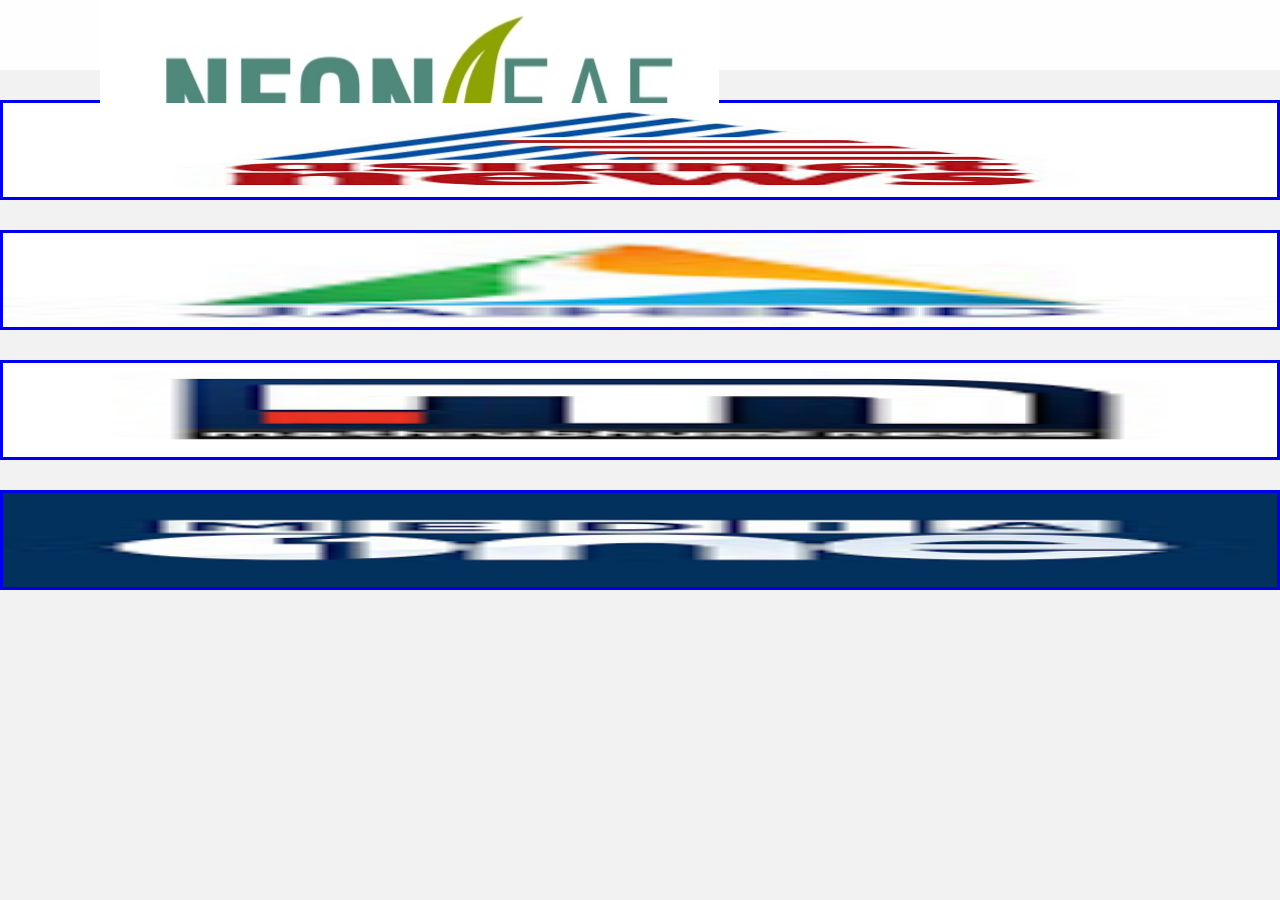
<file: news.html>
<!doctype html>
<html lang="en">

<head>
    <!-- Required meta tags -->
    <meta charset="utf-8">
    <meta name="viewport" content="width=device-width, initial-scale=1">
    <link rel="stylesheet" href="style.css">
    <!-- Bootstrap CSS -->
    <link href="https://cdn.jsdelivr.net/npm/bootstrap@5.0.1/dist/css/bootstrap.min.css" rel="stylesheet" integrity="sha384-+0n0xVW2eSR5OomGNYDnhzAbDsOXxcvSN1TPprVMTNDbiYZCxYbOOl7+AMvyTG2x" crossorigin="anonymous">

    <title>NEON LEAF</title>
</head>

<body>

    <nav>
        <div class="menu-icon">
            <span class="fas fa-bars"></span>
        </div>
        <div class="logo">
            <img src="image/1620290910829.jpg" alt="" width="100%" height="100%">
        </div>
        <div class="nav-items">

        </div>
        <div class="search-icon">
            <a href="index.html">
                <span class="fas fa-home" style="color: white;"></span></a>
        </div>
        <div class="cancel-icon">
            <span class="fas fa-times"></span>
        </div>

    </nav>

    <body>
        <div class="container">

            <div class="row">
                <div class="col-md-2 col-4">
                    <a href="news/asinet.html">
                        <div class="news_box">
                            <img src="image/asinet_logo.jpg" alt="" class="logo_news">
                        </div>
                    </a>
                </div>
                <div class="col-md-2 col-4">
                    <a href="news/jahind.html">
                        <div class="news_box">
                            <img src="image/jahind_logo.jpg" alt="" class="logo_news">
                        </div>
                    </a>
                </div>
                <div class="col-md-2 col-4">
                    <a href="news/mathrbhumi.html">
                        <div class="news_box">
                            <img src="image/mathrbhumi_logo.jpg" alt="" class="logo_news">
                        </div>
                    </a>
                </div>
                <div class="col-md-2 col-4">
                    <a href="news/mediaone.html">
                        <div class="news_box">
                            <img src="image/medione_logo.jpg" alt="" class="logo_news">
                        </div>
                    </a>
                </div>

            </div>
        </div>
        <style>
            .news_box {
                height: 100px;
                margin-top: 30px;
                border: solid;
            }
            
            .logo_news {
                width: 100%;
                height: 100%;
            }
        </style>

        <!-- Option 1: Bootstrap Bundle with Popper -->
        <script src="https://cdn.jsdelivr.net/npm/bootstrap@5.0.1/dist/js/bootstrap.bundle.min.js" integrity="sha384-gtEjrD/SeCtmISkJkNUaaKMoLD0//ElJ19smozuHV6z3Iehds+3Ulb9Bn9Plx0x4" crossorigin="anonymous"></script>

        <!-- Option 2: Separate Popper and Bootstrap JS -->
        <!--
    <script src="https://cdn.jsdelivr.net/npm/@popperjs/core@2.9.2/dist/umd/popper.min.js" integrity="sha384-IQsoLXl5PILFhosVNubq5LC7Qb9DXgDA9i+tQ8Zj3iwWAwPtgFTxbJ8NT4GN1R8p" crossorigin="anonymous"></script>
    <script src="https://cdn.jsdelivr.net/npm/bootstrap@5.0.1/dist/js/bootstrap.min.js" integrity="sha384-Atwg2Pkwv9vp0ygtn1JAojH0nYbwNJLPhwyoVbhoPwBhjQPR5VtM2+xf0Uwh9KtT" crossorigin="anonymous"></script>
    -->
    </body>

</html>
</file>
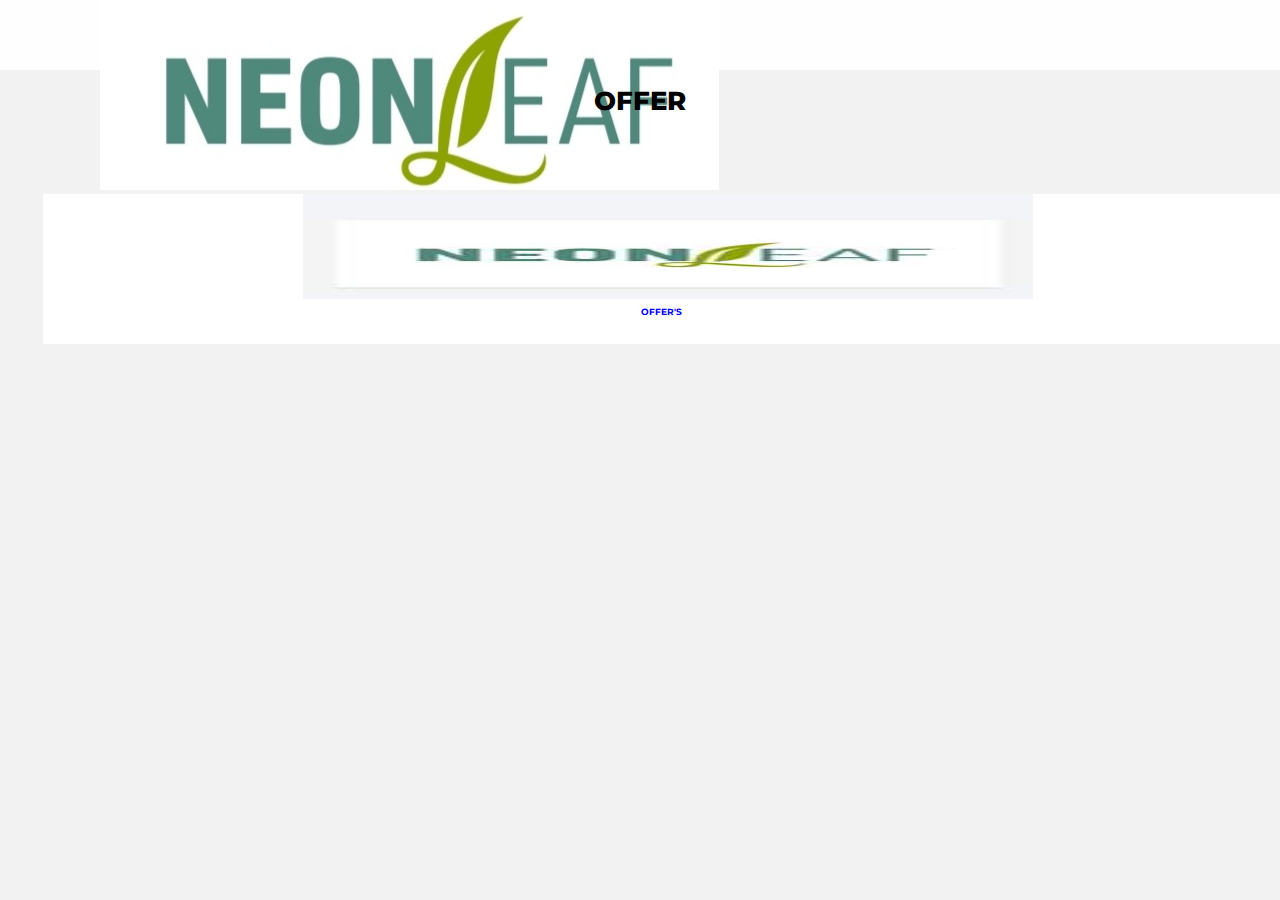
<file: offer.html>
<!doctype html>
<html lang="en">

<head>
    <!-- Required meta tags -->
    <meta charset="utf-8">
    <meta name="viewport" content="width=device-width, initial-scale=1">
    <link rel="stylesheet" href="style.css">
    <!-- Bootstrap CSS -->
    <link href="https://cdn.jsdelivr.net/npm/bootstrap@5.0.1/dist/css/bootstrap.min.css" rel="stylesheet" integrity="sha384-+0n0xVW2eSR5OomGNYDnhzAbDsOXxcvSN1TPprVMTNDbiYZCxYbOOl7+AMvyTG2x" crossorigin="anonymous">

    <title>NEON LEAF</title>
</head>

<body>

    <nav>
        <div class="menu-icon">
            <span class="fas fa-bars"></span>
        </div>
        <div class="logo">
            <img src="image/1620290910829.jpg" alt="" width="100%" height="100%">
        </div>
        <div class="nav-items">

        </div>
        <div class="search-icon">
            <a href="index.html">
                <span class="fas fa-home" style="color: white;"></span></a>
        </div>
        <div class="cancel-icon">
            <span class="fas fa-times"></span>
        </div>

    </nav>

    <div class="demo" style="height: 15px;">
        <!--This div for manage height-->
    </div>

    <div class="container">
        <div class="row">
            <h1 class="head">OFFER</h1>
            <div class="col-md-2 col-3 test  ">
                <a href="https://www.facebook.com/NEON-LEAF-101359108854554/">
                    <div class="icon-box">
                        <img src="image/197637191_101369512186847_5839477379961077277_n.jpg" alt="" class="logo_icon">
                    </div>
                    <h1 class="head_icon">OFFER'S</h1>
                </a>
            </div>


        </div>

    </div>
    <script>
        const menuBtn = document.querySelector(".menu-icon span");
        const searchBtn = document.querySelector(".search-icon");
        const cancelBtn = document.querySelector(".cancel-icon");
        const items = document.querySelector(".nav-items");
        const form = document.querySelector("form");
        menuBtn.onclick = () => {
            items.classList.add("active");
            menuBtn.classList.add("hide");
            searchBtn.classList.add("hide");
            cancelBtn.classList.add("show");
        }
        cancelBtn.onclick = () => {
            items.classList.remove("active");
            menuBtn.classList.remove("hide");
            searchBtn.classList.remove("hide");
            cancelBtn.classList.remove("show");
            form.classList.remove("active");
            cancelBtn.style.color = "#ff3d00";
        }
        searchBtn.onclick = () => {
            form.classList.add("active");
            searchBtn.classList.add("hide");
            cancelBtn.classList.add("show");
        }
    </script>


    <style>
        .head {
            font-size: 26px;
            font-weight: 800;
            text-align: center;
            padding-bottom: 15px;
        }
        
        .box {
            height: 51px;
            width: 100%;
            background-color: white;
            margin: 7px;
        }
        
        .bg-all {
            height: 65px;
            width: 100%;
            background: black;
        }
        
        .test {
            background-color: white;
            height: 150px;
            margin-left: 43px;
            margin-bottom: 42px;
        }
        
        a {
            text-decoration: none;
            color: blue;
        }
        
        .icon-box {
            height: 70%;
            margin-top: 5%;
            background-color: yellow;
            width: 59%;
            margin-left: 21%;
        }
        
        .logo_icon {
            width: 100%;
            height: 100%;
        }
        
        .head_icon {
            font-size: 9px;
            margin-top: 7px;
            text-align: center;
        }
        
        @media (max-width: 700px) {
            .test {
                margin-left: 3px;
                margin-bottom: 20px;
                height: 90px;
            }
            .col-3 {
                width: 24%;
            }
            .icon-box {
                height: 63%;
                margin-top: 5%;
                width: 100%;
                margin-left: 0;
            }
        }
    </style>
    <!-- Option 1: Bootstrap Bundle with Popper -->
    <script src="https://cdn.jsdelivr.net/npm/bootstrap@5.0.1/dist/js/bootstrap.bundle.min.js" integrity="sha384-gtEjrD/SeCtmISkJkNUaaKMoLD0//ElJ19smozuHV6z3Iehds+3Ulb9Bn9Plx0x4" crossorigin="anonymous"></script>

    <!-- Option 2: Separate Popper and Bootstrap JS -->
    <!--
    <script src="https://cdn.jsdelivr.net/npm/@popperjs/core@2.9.2/dist/umd/popper.min.js" integrity="sha384-IQsoLXl5PILFhosVNubq5LC7Qb9DXgDA9i+tQ8Zj3iwWAwPtgFTxbJ8NT4GN1R8p" crossorigin="anonymous"></script>
    <script src="https://cdn.jsdelivr.net/npm/bootstrap@5.0.1/dist/js/bootstrap.min.js" integrity="sha384-Atwg2Pkwv9vp0ygtn1JAojH0nYbwNJLPhwyoVbhoPwBhjQPR5VtM2+xf0Uwh9KtT" crossorigin="anonymous"></script>
    -->
</body>

</html>
</file>
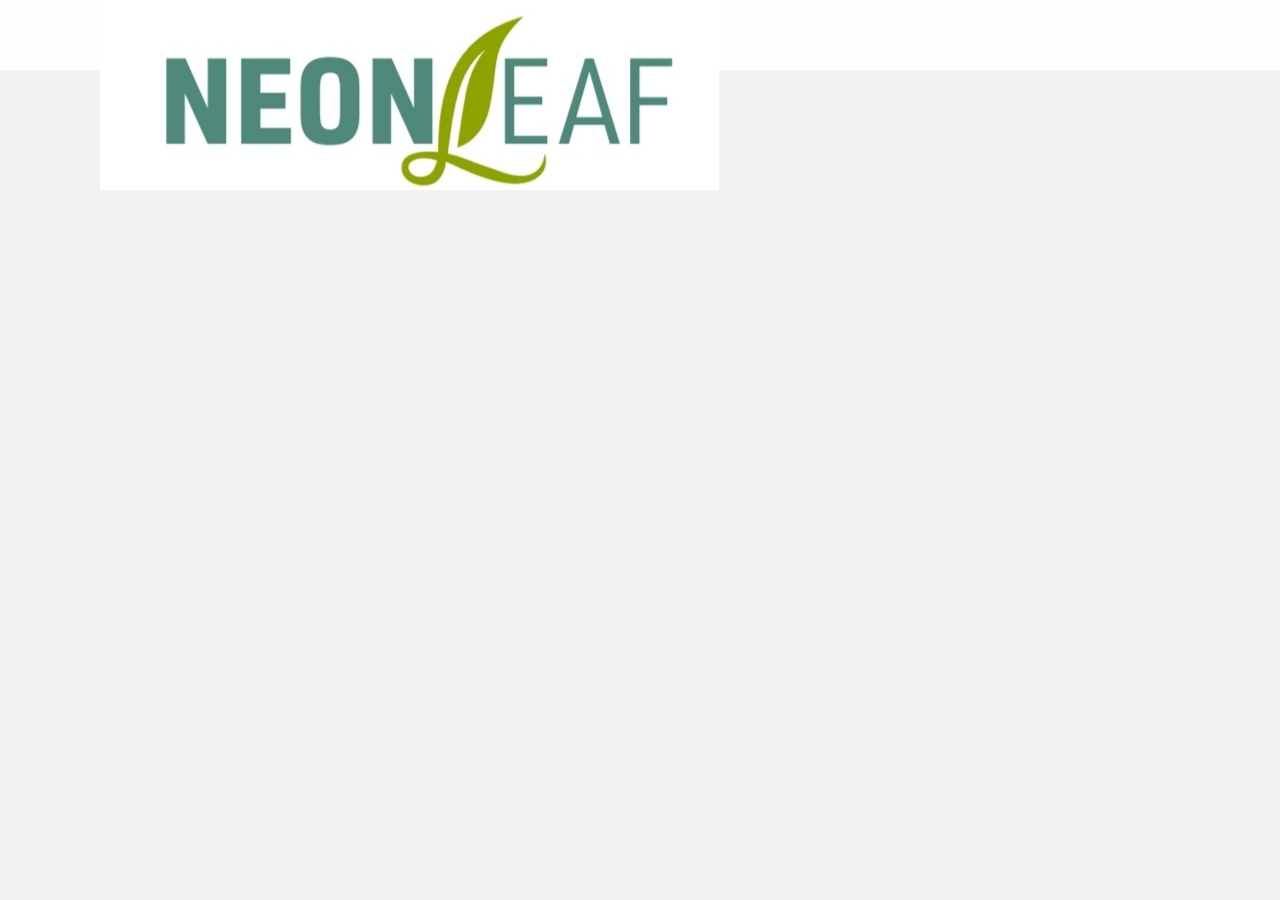
<file: news/asinet.html>
<!doctype html>
<html lang="en">

<head>
    <!-- Required meta tags -->
    <meta charset="utf-8">
    <meta name="viewport" content="width=device-width, initial-scale=1">
    <link rel="stylesheet" href="../style.css">
    <!-- Bootstrap CSS -->
    <link href="https://cdn.jsdelivr.net/npm/bootstrap@5.0.1/dist/css/bootstrap.min.css" rel="stylesheet" integrity="sha384-+0n0xVW2eSR5OomGNYDnhzAbDsOXxcvSN1TPprVMTNDbiYZCxYbOOl7+AMvyTG2x" crossorigin="anonymous">

    <title>NEON LEAF</title>
</head>

<body>

    <nav>
        <div class="menu-icon">
            <span class="fas fa-bars"></span>
        </div>
        <div class="logo">
            <img src="../image/1620290910829.jpg" alt="" width="100%" height="100%">
        </div>
        <div class="nav-items">

        </div>
        <div class="search-icon">
            <a href="../index.html">
                <span class="fas fa-home" style="color: white;"></span></a>
        </div>
        <div class="cancel-icon">
            <span class="fas fa-times"></span>
        </div>

    </nav>
    <section>
        <div class="container">
            <iframe width="100%" height="300px" src="https://www.youtube.com/embed/JstrU2QnMY0" title="YouTube video player" frameborder="0" allow="accelerometer; autoplay; clipboard-write; encrypted-media; gyroscope; picture-in-picture" allowfullscreen></iframe>
        </div>
    </section>
    <script>
        const menuBtn = document.querySelector(".menu-icon span");
        const searchBtn = document.querySelector(".search-icon");
        const cancelBtn = document.querySelector(".cancel-icon");
        const items = document.querySelector(".nav-items");
        const form = document.querySelector("form");
        menuBtn.onclick = () => {
            items.classList.add("active");
            menuBtn.classList.add("hide");
            searchBtn.classList.add("hide");
            cancelBtn.classList.add("show");
        }
        cancelBtn.onclick = () => {
            items.classList.remove("active");
            menuBtn.classList.remove("hide");
            searchBtn.classList.remove("hide");
            cancelBtn.classList.remove("show");
            form.classList.remove("active");
            cancelBtn.style.color = "#ff3d00";
        }
        searchBtn.onclick = () => {
            form.classList.add("active");
            searchBtn.classList.add("hide");
            cancelBtn.classList.add("show");
        }
    </script>


    <style>
        .head {
            font-size: 26px;
            font-weight: 800;
            text-align: center;
            padding-bottom: 15px;
        }
        
        .box {
            height: 51px;
            width: 100%;
            background-color: white;
            margin: 7px;
        }
        
        .bg-all {
            height: 65px;
            width: 100%;
            background: black;
        }
        
        .test {
            background-color: white;
            height: 150px;
            margin-left: 43px;
            margin-bottom: 42px;
        }
        
        a {
            text-decoration: none;
            color: blue;
        }
        
        .icon-box {
            height: 70%;
            margin-top: 5%;
            background-color: yellow;
            width: 59%;
            margin-left: 21%;
        }
        
        .logo_icon {
            width: 100%;
            height: 100%;
        }
        
        .head_icon {
            font-size: 9px;
            margin-top: 7px;
            text-align: center;
        }
        
        @media (max-width: 700px) {
            .test {
                margin-left: 3px;
                margin-bottom: 20px;
                height: 90px;
            }
            .col-3 {
                width: 24%;
            }
            .icon-box {
                height: 63%;
                margin-top: 5%;
                width: 100%;
                margin-left: 0;
            }
        }
    </style>
    <!-- Option 1: Bootstrap Bundle with Popper -->
    <script src="https://cdn.jsdelivr.net/npm/bootstrap@5.0.1/dist/js/bootstrap.bundle.min.js" integrity="sha384-gtEjrD/SeCtmISkJkNUaaKMoLD0//ElJ19smozuHV6z3Iehds+3Ulb9Bn9Plx0x4" crossorigin="anonymous"></script>

    <!-- Option 2: Separate Popper and Bootstrap JS -->
    <!--
    <script src="https://cdn.jsdelivr.net/npm/@popperjs/core@2.9.2/dist/umd/popper.min.js" integrity="sha384-IQsoLXl5PILFhosVNubq5LC7Qb9DXgDA9i+tQ8Zj3iwWAwPtgFTxbJ8NT4GN1R8p" crossorigin="anonymous"></script>
    <script src="https://cdn.jsdelivr.net/npm/bootstrap@5.0.1/dist/js/bootstrap.min.js" integrity="sha384-Atwg2Pkwv9vp0ygtn1JAojH0nYbwNJLPhwyoVbhoPwBhjQPR5VtM2+xf0Uwh9KtT" crossorigin="anonymous"></script>
    -->
</body>

</html>
</file>
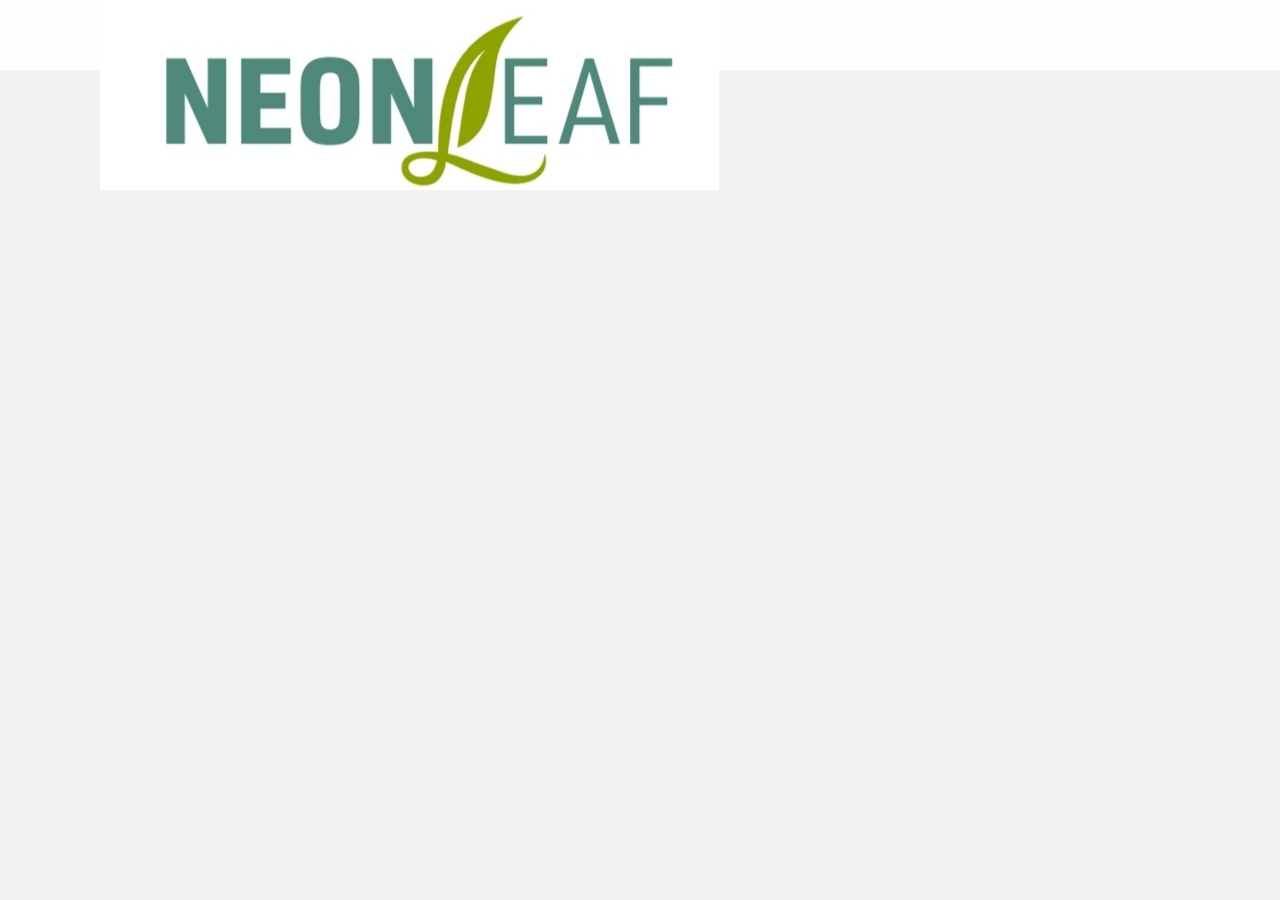
<file: news/jahind.html>
<!doctype html>
<html lang="en">

<head>
    <!-- Required meta tags -->
    <meta charset="utf-8">
    <meta name="viewport" content="width=device-width, initial-scale=1">
    <link rel="stylesheet" href="../style.css">
    <!-- Bootstrap CSS -->
    <link href="https://cdn.jsdelivr.net/npm/bootstrap@5.0.1/dist/css/bootstrap.min.css" rel="stylesheet" integrity="sha384-+0n0xVW2eSR5OomGNYDnhzAbDsOXxcvSN1TPprVMTNDbiYZCxYbOOl7+AMvyTG2x" crossorigin="anonymous">

    <title>NEON LEAF</title>
</head>

<body>

    <nav>
        <div class="menu-icon">
            <span class="fas fa-bars"></span>
        </div>
        <div class="logo">
            <img src="../image/1620290910829.jpg" alt="" width="100%" height="100%">
        </div>
        <div class="nav-items">

        </div>
        <div class="search-icon">
            <a href="../index.html">
                <span class="fas fa-home" style="color: white;"></span></a>
        </div>
        <div class="cancel-icon">
            <span class="fas fa-times"></span>
        </div>

    </nav>
    <section>
        <div class="container">
            <iframe width="100%" height="300px" src="https://www.youtube.com/embed/8kmvW4sRWbY" title="YouTube video player" frameborder="0" allow="accelerometer; autoplay; clipboard-write; encrypted-media; gyroscope; picture-in-picture" allowfullscreen></iframe>
        </div>
    </section>
    <script>
        const menuBtn = document.querySelector(".menu-icon span");
        const searchBtn = document.querySelector(".search-icon");
        const cancelBtn = document.querySelector(".cancel-icon");
        const items = document.querySelector(".nav-items");
        const form = document.querySelector("form");
        menuBtn.onclick = () => {
            items.classList.add("active");
            menuBtn.classList.add("hide");
            searchBtn.classList.add("hide");
            cancelBtn.classList.add("show");
        }
        cancelBtn.onclick = () => {
            items.classList.remove("active");
            menuBtn.classList.remove("hide");
            searchBtn.classList.remove("hide");
            cancelBtn.classList.remove("show");
            form.classList.remove("active");
            cancelBtn.style.color = "#ff3d00";
        }
        searchBtn.onclick = () => {
            form.classList.add("active");
            searchBtn.classList.add("hide");
            cancelBtn.classList.add("show");
        }
    </script>


    <style>
        .head {
            font-size: 26px;
            font-weight: 800;
            text-align: center;
            padding-bottom: 15px;
        }
        
        .box {
            height: 51px;
            width: 100%;
            background-color: white;
            margin: 7px;
        }
        
        .bg-all {
            height: 65px;
            width: 100%;
            background: black;
        }
        
        .test {
            background-color: white;
            height: 150px;
            margin-left: 43px;
            margin-bottom: 42px;
        }
        
        a {
            text-decoration: none;
            color: blue;
        }
        
        .icon-box {
            height: 70%;
            margin-top: 5%;
            background-color: yellow;
            width: 59%;
            margin-left: 21%;
        }
        
        .logo_icon {
            width: 100%;
            height: 100%;
        }
        
        .head_icon {
            font-size: 9px;
            margin-top: 7px;
            text-align: center;
        }
        
        @media (max-width: 700px) {
            .test {
                margin-left: 3px;
                margin-bottom: 20px;
                height: 90px;
            }
            .col-3 {
                width: 24%;
            }
            .icon-box {
                height: 63%;
                margin-top: 5%;
                width: 100%;
                margin-left: 0;
            }
        }
    </style>
    <!-- Option 1: Bootstrap Bundle with Popper -->
    <script src="https://cdn.jsdelivr.net/npm/bootstrap@5.0.1/dist/js/bootstrap.bundle.min.js" integrity="sha384-gtEjrD/SeCtmISkJkNUaaKMoLD0//ElJ19smozuHV6z3Iehds+3Ulb9Bn9Plx0x4" crossorigin="anonymous"></script>

    <!-- Option 2: Separate Popper and Bootstrap JS -->
    <!--
    <script src="https://cdn.jsdelivr.net/npm/@popperjs/core@2.9.2/dist/umd/popper.min.js" integrity="sha384-IQsoLXl5PILFhosVNubq5LC7Qb9DXgDA9i+tQ8Zj3iwWAwPtgFTxbJ8NT4GN1R8p" crossorigin="anonymous"></script>
    <script src="https://cdn.jsdelivr.net/npm/bootstrap@5.0.1/dist/js/bootstrap.min.js" integrity="sha384-Atwg2Pkwv9vp0ygtn1JAojH0nYbwNJLPhwyoVbhoPwBhjQPR5VtM2+xf0Uwh9KtT" crossorigin="anonymous"></script>
    -->
</body>

</html>
</file>
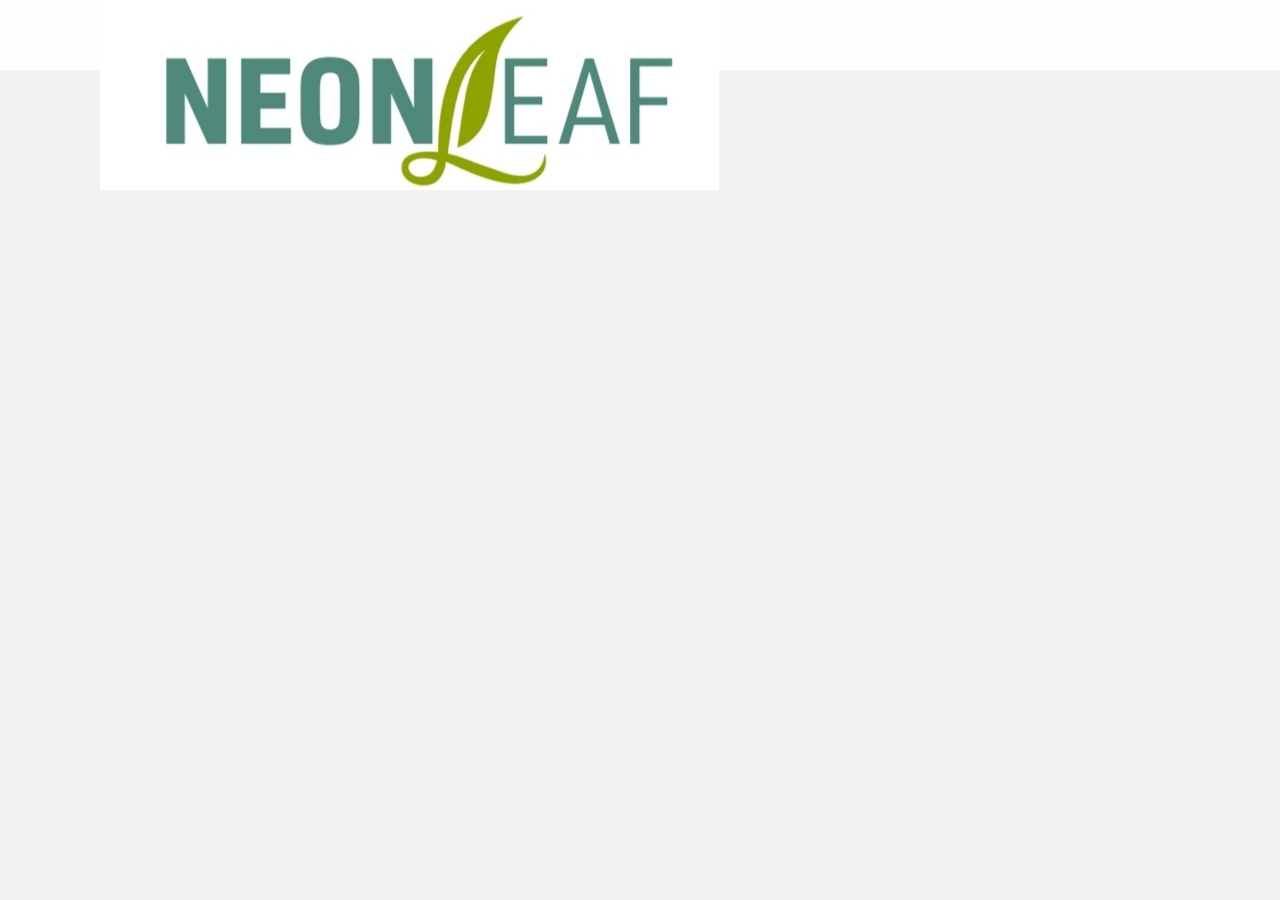
<file: news/mathrbhumi.html>
<!doctype html>
<html lang="en">

<head>
    <!-- Required meta tags -->
    <meta charset="utf-8">
    <meta name="viewport" content="width=device-width, initial-scale=1">
    <link rel="stylesheet" href="../style.css">
    <!-- Bootstrap CSS -->
    <link href="https://cdn.jsdelivr.net/npm/bootstrap@5.0.1/dist/css/bootstrap.min.css" rel="stylesheet" integrity="sha384-+0n0xVW2eSR5OomGNYDnhzAbDsOXxcvSN1TPprVMTNDbiYZCxYbOOl7+AMvyTG2x" crossorigin="anonymous">

    <title>NEON LEAF</title>
</head>

<body>

    <nav>
        <div class="menu-icon">
            <span class="fas fa-bars"></span>
        </div>
        <div class="logo">
            <img src="../image/1620290910829.jpg" alt="" width="100%" height="100%">
        </div>
        <div class="nav-items">

        </div>
        <div class="search-icon">
            <a href="../index.html">
                <span class="fas fa-home" style="color: white;"></span></a>
        </div>
        <div class="cancel-icon">
            <span class="fas fa-times"></span>
        </div>

    </nav>
    <section>
        <div class="container">
            <iframe width="100%" height="300px" src="https://www.youtube.com/embed/z3EoIQAKJ5c" title="YouTube video player" frameborder="0" allow="accelerometer; autoplay; clipboard-write; encrypted-media; gyroscope; picture-in-picture" allowfullscreen></iframe>
        </div>
    </section>
    <script>
        const menuBtn = document.querySelector(".menu-icon span");
        const searchBtn = document.querySelector(".search-icon");
        const cancelBtn = document.querySelector(".cancel-icon");
        const items = document.querySelector(".nav-items");
        const form = document.querySelector("form");
        menuBtn.onclick = () => {
            items.classList.add("active");
            menuBtn.classList.add("hide");
            searchBtn.classList.add("hide");
            cancelBtn.classList.add("show");
        }
        cancelBtn.onclick = () => {
            items.classList.remove("active");
            menuBtn.classList.remove("hide");
            searchBtn.classList.remove("hide");
            cancelBtn.classList.remove("show");
            form.classList.remove("active");
            cancelBtn.style.color = "#ff3d00";
        }
        searchBtn.onclick = () => {
            form.classList.add("active");
            searchBtn.classList.add("hide");
            cancelBtn.classList.add("show");
        }
    </script>


    <style>
        .head {
            font-size: 26px;
            font-weight: 800;
            text-align: center;
            padding-bottom: 15px;
        }
        
        .box {
            height: 51px;
            width: 100%;
            background-color: white;
            margin: 7px;
        }
        
        .bg-all {
            height: 65px;
            width: 100%;
            background: black;
        }
        
        .test {
            background-color: white;
            height: 150px;
            margin-left: 43px;
            margin-bottom: 42px;
        }
        
        a {
            text-decoration: none;
            color: blue;
        }
        
        .icon-box {
            height: 70%;
            margin-top: 5%;
            background-color: yellow;
            width: 59%;
            margin-left: 21%;
        }
        
        .logo_icon {
            width: 100%;
            height: 100%;
        }
        
        .head_icon {
            font-size: 9px;
            margin-top: 7px;
            text-align: center;
        }
        
        @media (max-width: 700px) {
            .test {
                margin-left: 3px;
                margin-bottom: 20px;
                height: 90px;
            }
            .col-3 {
                width: 24%;
            }
            .icon-box {
                height: 63%;
                margin-top: 5%;
                width: 100%;
                margin-left: 0;
            }
        }
    </style>
    <!-- Option 1: Bootstrap Bundle with Popper -->
    <script src="https://cdn.jsdelivr.net/npm/bootstrap@5.0.1/dist/js/bootstrap.bundle.min.js" integrity="sha384-gtEjrD/SeCtmISkJkNUaaKMoLD0//ElJ19smozuHV6z3Iehds+3Ulb9Bn9Plx0x4" crossorigin="anonymous"></script>

    <!-- Option 2: Separate Popper and Bootstrap JS -->
    <!--
    <script src="https://cdn.jsdelivr.net/npm/@popperjs/core@2.9.2/dist/umd/popper.min.js" integrity="sha384-IQsoLXl5PILFhosVNubq5LC7Qb9DXgDA9i+tQ8Zj3iwWAwPtgFTxbJ8NT4GN1R8p" crossorigin="anonymous"></script>
    <script src="https://cdn.jsdelivr.net/npm/bootstrap@5.0.1/dist/js/bootstrap.min.js" integrity="sha384-Atwg2Pkwv9vp0ygtn1JAojH0nYbwNJLPhwyoVbhoPwBhjQPR5VtM2+xf0Uwh9KtT" crossorigin="anonymous"></script>
    -->
</body>

</html>
</file>
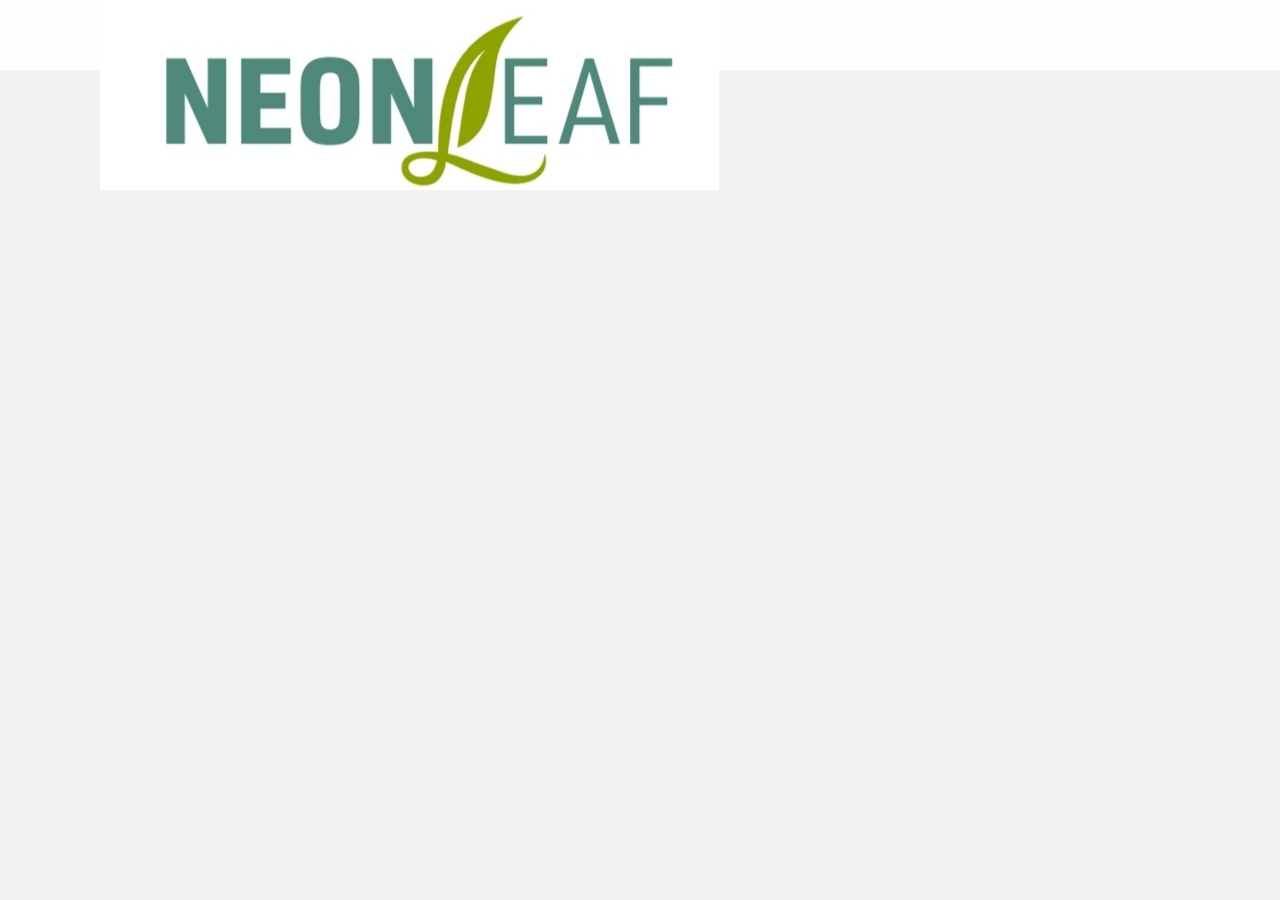
<file: news/mediaone.html>
<!doctype html>
<html lang="en">

<head>
    <!-- Required meta tags -->
    <meta charset="utf-8">
    <meta name="viewport" content="width=device-width, initial-scale=1">
    <link rel="stylesheet" href="../style.css">
    <!-- Bootstrap CSS -->
    <link href="https://cdn.jsdelivr.net/npm/bootstrap@5.0.1/dist/css/bootstrap.min.css" rel="stylesheet" integrity="sha384-+0n0xVW2eSR5OomGNYDnhzAbDsOXxcvSN1TPprVMTNDbiYZCxYbOOl7+AMvyTG2x" crossorigin="anonymous">

    <title>NEON LEAF</title>
</head>

<body>

    <nav>
        <div class="menu-icon">
            <span class="fas fa-bars"></span>
        </div>
        <div class="logo">
            <img src="../image/1620290910829.jpg" alt="" width="100%" height="100%">
        </div>
        <div class="nav-items">

        </div>
        <div class="search-icon">
            <a href="../index.html">
                <span class="fas fa-home" style="color: white;"></span></a>
        </div>
        <div class="cancel-icon">
            <span class="fas fa-times"></span>
        </div>

    </nav>
    <section>
        <div class="container">
            <iframe width="100%" height="300px" src="https://www.youtube.com/embed/d1iwUB9YFnA" title="YouTube video player" frameborder="0" allow="accelerometer; autoplay; clipboard-write; encrypted-media; gyroscope; picture-in-picture" allowfullscreen></iframe>
        </div>
    </section>
    <script>
        const menuBtn = document.querySelector(".menu-icon span");
        const searchBtn = document.querySelector(".search-icon");
        const cancelBtn = document.querySelector(".cancel-icon");
        const items = document.querySelector(".nav-items");
        const form = document.querySelector("form");
        menuBtn.onclick = () => {
            items.classList.add("active");
            menuBtn.classList.add("hide");
            searchBtn.classList.add("hide");
            cancelBtn.classList.add("show");
        }
        cancelBtn.onclick = () => {
            items.classList.remove("active");
            menuBtn.classList.remove("hide");
            searchBtn.classList.remove("hide");
            cancelBtn.classList.remove("show");
            form.classList.remove("active");
            cancelBtn.style.color = "#ff3d00";
        }
        searchBtn.onclick = () => {
            form.classList.add("active");
            searchBtn.classList.add("hide");
            cancelBtn.classList.add("show");
        }
    </script>


    <style>
        .head {
            font-size: 26px;
            font-weight: 800;
            text-align: center;
            padding-bottom: 15px;
        }
        
        .box {
            height: 51px;
            width: 100%;
            background-color: white;
            margin: 7px;
        }
        
        .bg-all {
            height: 65px;
            width: 100%;
            background: black;
        }
        
        .test {
            background-color: white;
            height: 150px;
            margin-left: 43px;
            margin-bottom: 42px;
        }
        
        a {
            text-decoration: none;
            color: blue;
        }
        
        .icon-box {
            height: 70%;
            margin-top: 5%;
            background-color: yellow;
            width: 59%;
            margin-left: 21%;
        }
        
        .logo_icon {
            width: 100%;
            height: 100%;
        }
        
        .head_icon {
            font-size: 9px;
            margin-top: 7px;
            text-align: center;
        }
        
        @media (max-width: 700px) {
            .test {
                margin-left: 3px;
                margin-bottom: 20px;
                height: 90px;
            }
            .col-3 {
                width: 24%;
            }
            .icon-box {
                height: 63%;
                margin-top: 5%;
                width: 100%;
                margin-left: 0;
            }
        }
    </style>
    <!-- Option 1: Bootstrap Bundle with Popper -->
    <script src="https://cdn.jsdelivr.net/npm/bootstrap@5.0.1/dist/js/bootstrap.bundle.min.js" integrity="sha384-gtEjrD/SeCtmISkJkNUaaKMoLD0//ElJ19smozuHV6z3Iehds+3Ulb9Bn9Plx0x4" crossorigin="anonymous"></script>

    <!-- Option 2: Separate Popper and Bootstrap JS -->
    <!--
    <script src="https://cdn.jsdelivr.net/npm/@popperjs/core@2.9.2/dist/umd/popper.min.js" integrity="sha384-IQsoLXl5PILFhosVNubq5LC7Qb9DXgDA9i+tQ8Zj3iwWAwPtgFTxbJ8NT4GN1R8p" crossorigin="anonymous"></script>
    <script src="https://cdn.jsdelivr.net/npm/bootstrap@5.0.1/dist/js/bootstrap.min.js" integrity="sha384-Atwg2Pkwv9vp0ygtn1JAojH0nYbwNJLPhwyoVbhoPwBhjQPR5VtM2+xf0Uwh9KtT" crossorigin="anonymous"></script>
    -->
</body>

</html>
</file>
<file: style.css>
@import url('https://fonts.googleapis.com/css?family=Montserrat:400,500,600,700&display=swap');
* {
    margin: 0;
    padding: 0;
    outline: none;
    box-sizing: border-box;
    font-family: 'Montserrat', sans-serif;
}

body {
    background: #f2f2f2;
}

nav {
    background: #fefefe;
    display: flex;
    flex-wrap: wrap;
    align-items: center;
    justify-content: space-between;
    height: 70px;
    padding: 0 100px;
}

nav .logo {
    color: #fff;
    font-size: 30px;
    font-weight: 600;
    letter-spacing: -1px;
}

nav .nav-items {
    display: flex;
    flex: 1;
    padding: 0 0 0 40px;
}

nav .nav-items li {
    list-style: none;
    padding: 0 15px;
}

nav .nav-items li a {
    color: #fff;
    font-size: 18px;
    font-weight: 500;
    text-decoration: none;
}

nav .nav-items li a:hover {
    color: #ff3d00;
}

nav form {
    display: flex;
    height: 40px;
    padding: 2px;
    background: #1e232b;
    min-width: 18%!important;
    border-radius: 2px;
    border: 1px solid rgba(155, 155, 155, 0.2);
}

nav form .search-data {
    width: 100%;
    height: 100%;
    padding: 0 10px;
    color: #fff;
    font-size: 17px;
    border: none;
    font-weight: 500;
    background: none;
}

nav form button {
    padding: 0 15px;
    color: #fff;
    font-size: 17px;
    background: #ff3d00;
    border: none;
    border-radius: 2px;
    cursor: pointer;
}

nav form button:hover {
    background: #e63600;
}

nav .menu-icon,
nav .cancel-icon,
nav .search-icon {
    width: 40px;
    text-align: center;
    margin: 0 50px;
    font-size: 18px;
    color: #fff;
    cursor: pointer;
    display: none;
}

nav .menu-icon span,
nav .cancel-icon,
nav .search-icon {
    display: none;
}

@media (max-width: 1245px) {
    nav {
        padding: 0 50px;
    }
}

@media (max-width: 1140px) {
    nav {
        padding: 0px;
    }
    nav .logo {
        flex: 2;
        text-align: center;
        font-size: 15px;
    }
    nav .nav-items {
        position: fixed;
        z-index: 99;
        top: 70px;
        width: 100%;
        left: -100%;
        height: 100%;
        padding: 10px 50px 0 50px;
        text-align: center;
        background: #14181f;
        display: inline-block;
        transition: left 0.3s ease;
    }
    nav .nav-items.active {
        left: 0px;
    }
    nav .nav-items li {
        line-height: 40px;
        margin: 30px 0;
    }
    nav .nav-items li a {
        font-size: 20px;
    }
    nav form {
        position: absolute;
        top: 80px;
        right: 50px;
        opacity: 0;
        pointer-events: none;
        transition: top 0.3s ease, opacity 0.1s ease;
    }
    nav form.active {
        top: 95px;
        opacity: 1;
        pointer-events: auto;
    }
    nav form:before {
        position: absolute;
        content: "";
        top: -13px;
        right: 0px;
        width: 0;
        height: 0;
        z-index: -1;
        border: 10px solid transparent;
        border-bottom-color: #1e232b;
        margin: -20px 0 0;
    }
    nav form:after {
        position: absolute;
        content: '';
        height: 60px;
        padding: 2px;
        background: #1e232b;
        border-radius: 2px;
        min-width: calc(100% + 20px);
        z-index: -2;
        left: 50%;
        top: 50%;
        transform: translate(-50%, -50%);
    }
    nav .menu-icon {
        display: block;
    }
    nav .search-icon,
    nav .menu-icon span {
        display: block;
    }
    nav .menu-icon span.hide,
    nav .search-icon.hide {
        display: none;
    }
    nav .cancel-icon.show {
        display: block;
    }
}

.content {
    position: absolute;
    top: 50%;
    left: 50%;
    text-align: center;
    transform: translate(-50%, -50%);
}

.content header {
    font-size: 30px;
    font-weight: 700;
}

.content .text {
    font-size: 30px;
    font-weight: 700;
}

.space {
    margin: 10px 0;
}

nav .logo.space {
    color: red;
    padding: 0 5px 0 0;
}

@media (max-width: 980px) {
    nav .menu-icon,
    nav .cancel-icon,
    nav .search-icon {
        margin: 0 20px;
    }
    nav form {
        right: 30px;
    }
}
</file>
